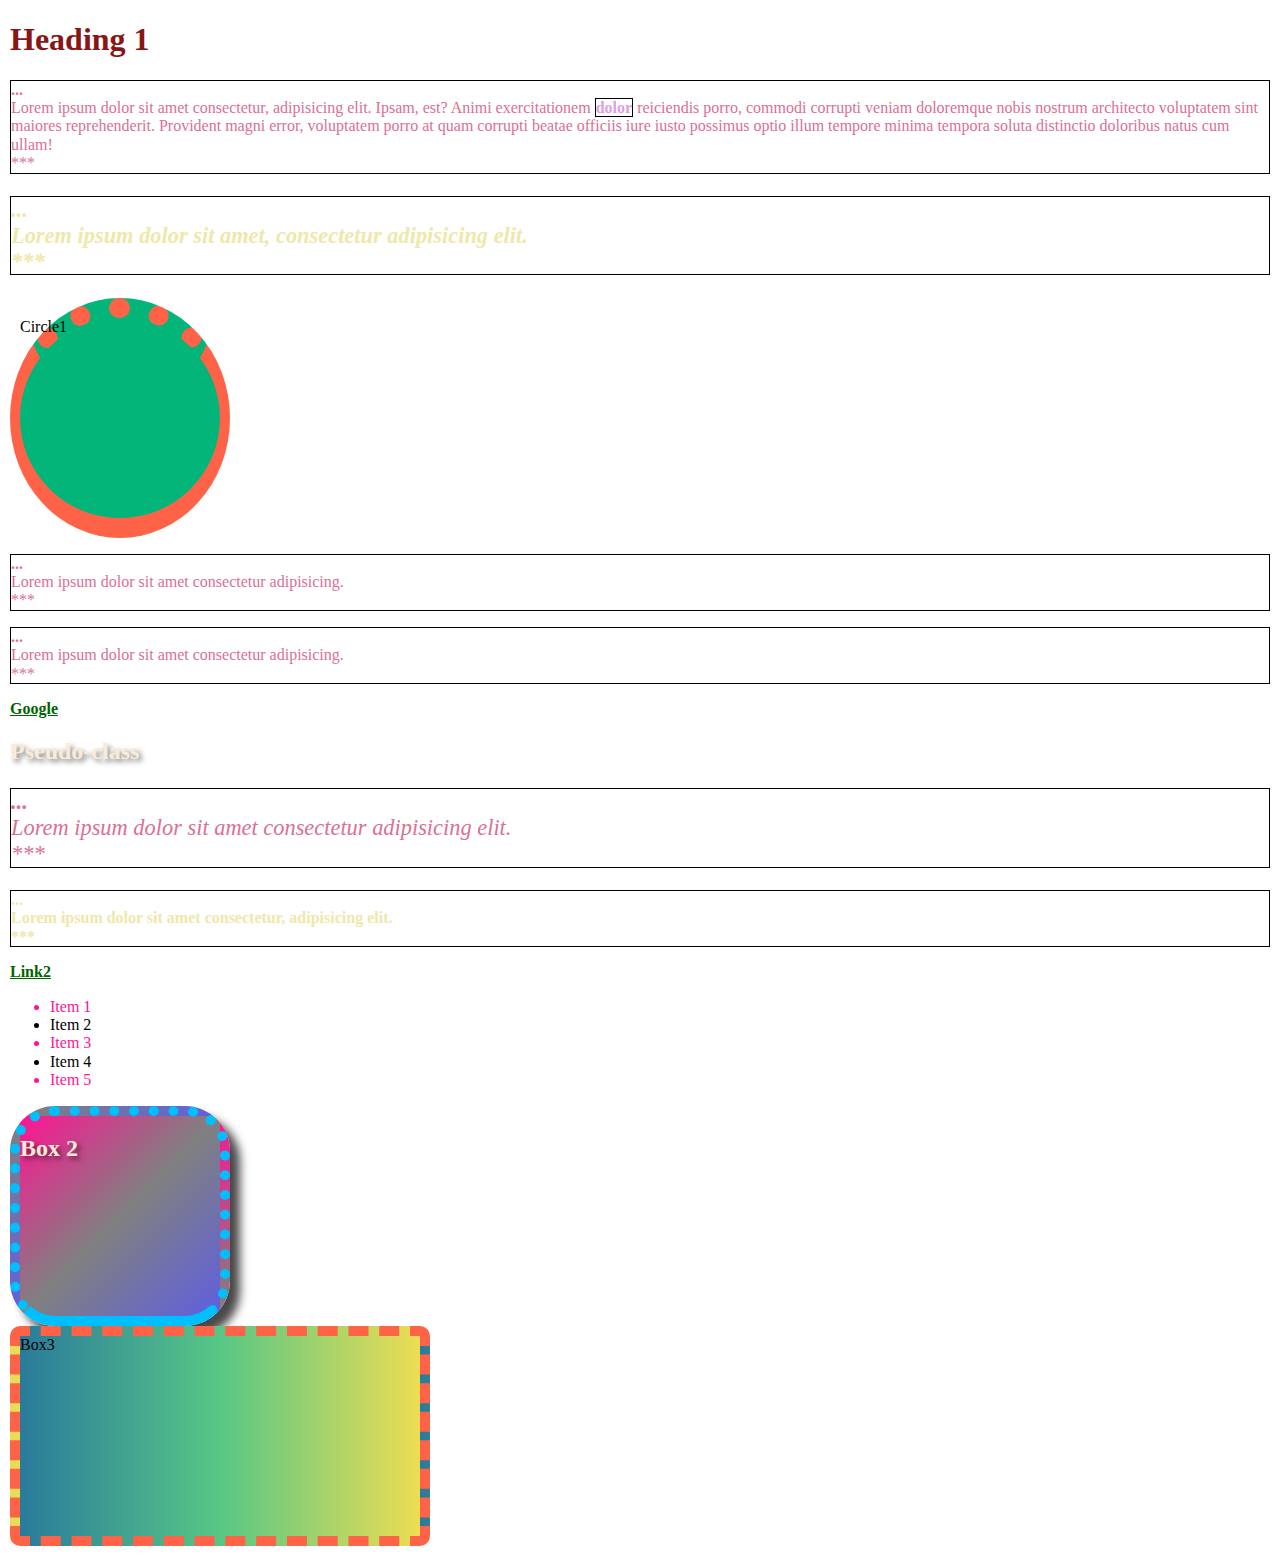
<file: index.html>
<!DOCTYPE html>
<html lang="en">
  <head>
    <meta charset="UTF-8" />
    <meta name="viewport" content="width=device-width, initial-scale=1.0" />
    <title>Document</title>
    <link rel="stylesheet" href="css/normalize.css" />
    <link rel="stylesheet" href="css/styles.css" />
    <style>
      p {
        color: palevioletred;
      }
      #first {
        color: green;
        font-weight: bold;
      }
    </style>
  </head>
  <body>
    <section id="products">
      <h1 id="products" class="highlight">Heading 1</h1>
      <p>
        <span>L</span>orem ipsum dolor sit amet consectetur, adipisicing elit.
        Ipsam, est? Animi exercitationem <strong>dolor</strong> reiciendis
        porro, commodi corrupti veniam doloremque nobis nostrum architecto
        voluptatem sint maiores reprehenderit. Provident magni error, voluptatem
        porro at quam corrupti beatae officiis iure iusto possimus optio illum
        tempore minima tempora soluta distinctio doloribus natus cum ullam!
      </p>
      <article>
        <p>Lorem ipsum dolor sit amet, consectetur adipisicing elit.</p>
      </article>
    </section>
    <div class="box">Circle1</div>
    <p>Lorem ipsum dolor sit amet consectetur adipisicing.</p>
    <p>Lorem ipsum dolor sit amet consectetur adipisicing.</p>
    <a href="https://google.com" target="_blank">Google</a>
    <article>
      <h2>Pseudo-class</h2>
      <p>Lorem ipsum dolor sit amet consectetur adipisicing elit.</p>
      <p>Lorem ipsum dolor sit amet consectetur, adipisicing elit.</p>
      <a href="#">Link2</a>
      <ul>
        <li>Item 1</li>
        <li>Item 2</li>
        <li>Item 3</li>
        <li>Item 4</li>
        <li>Item 5</li>
      </ul>
    </article>
    <div class="box2">
      <h2>Box 2</h2>
    </div>
    <div class="box3">Box3</div>
  </body>
</html>
</file>
<file: css/styles.css>
body{
    margin: 10px;
}
#products {
    color: orangered;
}
.product{
    color: hotpink;
}
a[href^="https"]{
    color: rebeccapurple;
}
article:first-child{
    font-size: 140%;
    font-style: italic;
}
article p:first-of-type {
    font-size: 140%;
    font-style: italic;
}
article p:last-of-type {
    font-weight: bold;
    color: palegoldenrod;
}
article:last-child {
    font-weight: bold;
    color: orange;
}
ul li:nth-child(odd){
    color: deeppink;
}
a:visited, a:link {
    color: darkgreen;
    font-weight: bold;
}
a:hover, a:focus {
    color: darkorchid;
}
p::first-letter {
    font-size: 150%;
    font-weight: bold;
}
p::first-line {
    font-weight: bold;
}
::selection {
    background-color: rgb(241, 171, 208);
}
p::before {
    content: "...";
    display: block;
}
p::after {
    content: "***";
    display: block;
}
h1 {
    color: darkolivegreen;
}
.highlight {
    color: deeppink;
}
.highlight#products {
    color: rgb(137, 22, 22);
}
h2 {
    color: antiquewhite;
    text-shadow: 3px 3px 5px rgba(0, 0, 0, 0.5);
}
p {
    color: purple;
    border: 1px solid black;
}
strong {
    color: plum;
    border: inherit;
}
.box {
    width: 200px;
    height: 200px;
    background-color: rgb(4, 181, 122);
    border: 10px solid tomato;
    border-top: 10px dotted tomato;
    border-width: 20px 10px 20px 10px;
    border-radius: 100%;
}
.box2 {
    width: 200px;
    height: 200px;
    background: linear-gradient(to bottom right, deeppink, gray, rgb(95, 95, 224));
    border: 10px dotted deepskyblue;
    border-bottom: 10px solid deepskyblue;
    border-radius: 45px;
    box-shadow: 10px 10px 10px rgb(74, 72, 72);
}
.box3 {
    width: 400px;
    height: 200px;
    background: #2A7B9B;
    background: linear-gradient(90deg, rgba(42, 123, 155, 1) 0%, rgba(87, 199, 133, 1) 50%, rgba(237, 221, 83, 1) 100%);
    border: 10px dashed tomato;
    border-radius: 10px;
}
</file>
